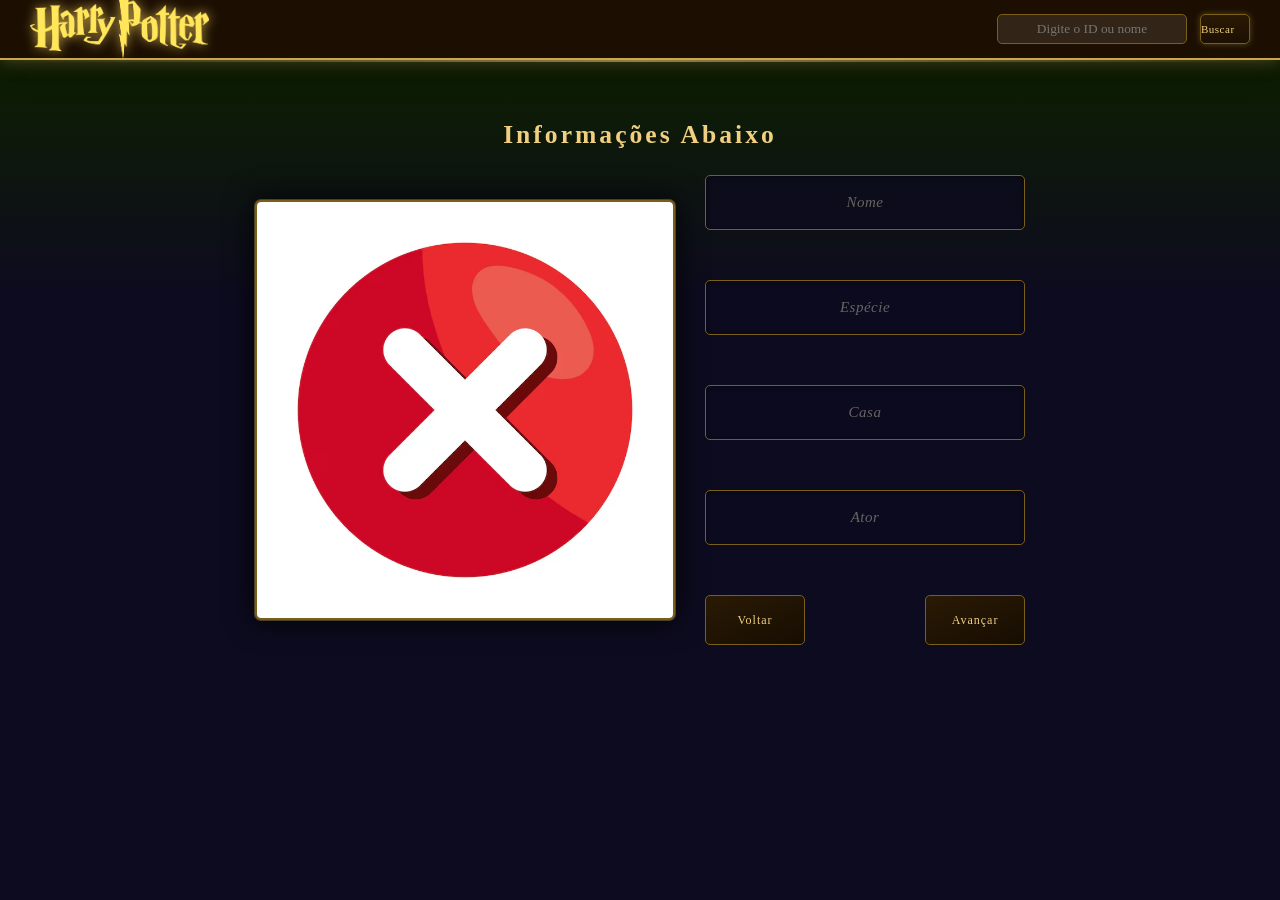
<file: index.html>
<!doctype html>
<html lang="en">
  <head>
    <meta charset="UTF-8" />
    <meta name="viewport" content="width=device-width, initial-scale=1.0" />
    <link rel="stylesheet" href="./css/style.css" />
    <title>API Harry Potter</title>
  </head>
  <body>
    <header>
      <img src="./img/harry-potter-logo.png" alt=" " />
      <nav>
        <input id="quadroB" type="text" placeholder="Digite o ID ou nome" />
        <button id="btnB">Buscar</button>
      </nav>
    </header>
    <main>
      <h2>Informações Abaixo</h2>
      <section>
        <img id="imagePersonagem" src="" alt=" " />
        <article>
          <input id="quadro1" type="text" placeholder="Nome" readonly />
          <input id="quadro2" type="text" placeholder="Espécie" readonly />
          <input id="quadro3" type="text" placeholder="Casa" readonly />
          <input id="quadro4" type="text" placeholder="Ator" readonly />
          <div class="buttons">
            <button id="btnV">Voltar</button>
            <button id="btnA">Avançar</button>
          </div>
        </article>
      </section>
    </main>
    <script src="./js/funcoes.js"></script>
  </body>
</html>
</file>
<file: css/style.css>
*,
*::before,
*::after {
  box-sizing: border-box;
  margin: 0;
  padding: 0;
}

@import url("https://fonts.googleapis.com/css2?family=MedievalSharp&family=Cinzel:wght@400;600;700&family=IM+Fell+English:ital@0;1&display=swap");

:root {
  --ouro: #c9a84c;
  --ouro-claro: #f0d080;
  --ouro-esucro: #7a5f1a;
  --escuro: #0d0b1f;
  --roxo: #1a0a2e;
  --marrom: #6b1a1a;
  --pergaminho: #f5e9c8;
  --pergaminho2: #e8d5a0;
  --brilho: rgba(201, 168, 76, 0.35);
  --sombra: rgba(0, 0, 0, 0.7);
}
body {
  background-color: var(--escuro);
  font-family: "IM Fell English", Georgia, serif;
  color: var(--pergaminho);
}

header {
  display: flex;
  justify-content: space-between;
  align-items: center;
  width: 100%;
  height: 60px;
  padding: 0 20px;
  background-color: #1c0f02;
  border-bottom: 2px solid var(--ouro);
  box-shadow:
    0 2px 16px var(--brilho),
    0 4px 32px var(--sombra);
  position: relative;
  z-index: 10;
}

header::after {
  content: "";
  position: absolute;
  bottom: -4px;
  left: 0;
  right: 0;
  height: 2px;
  background: linear-gradient(
    90deg,
    transparent,
    var(--ouro-claro),
    transparent
  );
  opacity: 0.5;
}

header img {
  display: flex;
  object-fit: cover;
  width: 179px;
  filter: drop-shadow(0 0 6px var(--ouro));
}

header nav {
  display: flex;
  align-items: center;
  height: 30px;
  gap: 8px;
}

header input {
  display: flex;
  text-align: center;
  border-radius: 5px;
  height: 30px;
  margin: 0 5px 0 0;
  background-color: rgba(245, 233, 200, 0.1);
  border: 1px solid var(--ouro-esucro);
  color: var(--pergaminho);
  font-family: "IM Fell English", serif;
  padding: 0 10px;
  transition:
    border-color 0.3s,
    box-shadow 0.3s;
}

header input:focus {
  outline: none;
  border-color: var(--ouro);
  box-shadow: 0 0 8px var(--brilho);
}

input.erro::placeholder {
  color: rgba(245, 233, 200, 0.45);
  font-style: italic;
}

input.erro::placeholder {
  color: #e05555;
}

header button {
  display: flex;
  flex-direction: column;
  justify-content: center;
  text-align: center;
  height: 30px;
  width: 50px;
  border-radius: 5px;
  cursor: pointer;
  background: linear-gradient(180deg, #2a1a04 0%, #1c0f02 100%);
  border: 1px solid var(--ouro-esucro);
  color: var(--ouro-claro);
  font-family: "Cinzel", serif;
  font-size: 11px;
  letter-spacing: 0.5px;
  transition:
    all 0,
    25s ease;
  box-shadow: 0 0 6px var(--brilho);
}

header button:hover {
  background: linear-gradient(180deg, #3d2608 0%, #2a1a04 100%);
  border-color: var(--ouro-claro);
  box-shadow:
    0 0 14px var(--brilho),
    0 0 4px var(--ouro);
  transform: translateY(-1px);
}

/* main */

main {
  display: flex;
  flex-direction: column;
  justify-content: space-between;
  width: 100%;
  height: 100%;
  background-size: cover;
  background-position: center top;
  background-attachment: fixed;
  position: relative;
}

main::before {
  content: "";
  position: absolute;
  inset: 0;
  background: linear-gradient(
    180deg,
    rgba(13, 31, 0.72) 0%,
    rgba(13, 11, 31, 0.55) 40%,
    rgba(13, 11, 31, 0.7) 100%
  );
  pointer-events: none;
  z-index: 0;
}

main > * {
  position: relative;
  z-index: 1;
}

main h2 {
  display: flex;
  justify-content: center;
  margin: 15px 0 0 0;
  margin: 110px 0 0 0;
  color: var(--ouro-claro);
  font-family: "Cinzel", serif;
  font-size: 1.6rem;
  font-weight: 600;
  letter-spacing: 3px;
  text-shadow: 0 0 18px var(--ouro) 0 2px 6px rgba(0, 0, 0, 0.9);
}

section {
  display: flex;
  flex-direction: row;
  justify-content: center;
  align-items: center;
  gap: 40px;
  margin-top: 30px;
}

section img {
  border: 2px solid var(--ouro-esucro);
  width: 600px;
  height: 600px;
  background-color: #050310;
  border-radius: 6px;
  box-shadow:
    0 0 0 1px rgba(201, 168, 76, 0.35),
    0 0 30px rgba(0, 0, 0, 0.9),
    inset 0 0 20px rgba(0, 0, 0, 0.5);
  transition:
    box-shadow 0.4s,
    border-color 0.4s;
}

section img:hover {
  border-color: var(--ouro);
  box-shadow:
    0 0 0 1px rgba(201, 168, 76, 0.4),
    0 0 40px rgba(201, 168, 76, 0.25),
    0 0 80px rgba(0, 0, 0, 0.9);
}

article {
  display: flex;
  flex-direction: column;
  justify-content: center;
  width: 400px;
  gap: 75px;
}

article input {
  border-radius: 5px;
  height: 62px;
  text-align: center;
  background-color: rgba(13, 11, 31, 0.75);
  border: 1px solid var(--ouro-esucro);
  color: var(--pergaminho);
  font-family: "IM Fell English", serif;
  font-size: 15px;
  letter-spacing: 0.5px;
  backdrop-filter: blur(4px);
  transition:
    border-color 0.3s,
    box-shadow 0.3s;
  box-shadow: inset 0 1px 4px rgba(0, 0, 0, 0.5);
}

article input:focus {
  outline: none;
  border-color: var(--ouro);
  box-shadow:
    inset 0 1px 4px rgba(0, 0, 0, 0.5),
    0 0 12px var(--brilho);
}

article input::placeholder {
  color: rgba(245, 233, 200, 0.4);
  font-style: italic;
}

article button {
  display: grid;
  align-items: center;
  border-radius: 5px;
  height: 50px;
  width: 100px;
  gap: 10px;
  cursor: pointer;
  background: linear-gradient(160deg, #2a1a04 0%, #160d02 100%);
  border: 1px solid var(--ouro-esucro);
  color: var(--ouro-claro);
  font-family: "Cinzel", serif;
  font-size: 12px;
  letter-spacing: 1px;
  transition: all 0.25s ease;
  box-shadow: 0 2px 8px rgba(0, 0, 0, 0.6) 0 0 6px rgba(201, 168, 76, 0.1);
}

article button:hover {
  background: linear-gradient(180deg, #3d2608 0%, #2a1a04 100%);
  border-color: var(--ouro-claro);
  color: #fff8dc;
  box-shadow:
    0 4px 16px rgba(0, 0, 0, 0.8),
    0 0 18px var(--brilho),
    0 0 4px var(--ouro);
  transform: translateY(-2px);
}

article button:active {
  transform: translateY(0px);
  box-shadow: 0 1px 4px rgba(0, 0, 0, 0.6);
}

.buttons {
  display: flex;
  flex-direction: row;
  justify-content: space-between;
  gap: 10px;
}

/* mobile */

@media (max-width: 768px) {
  header {
    padding: 0 10px;
    height: auto;
    min-height: 60px;
    flex-wrap: wrap;
    gap: 8px;
    padding: 8px 10px;
  }

  header img {
    width: 120px;
  }

  header nav {
    flex: 1;
    justify-content: flex-end;
    height: auto;
  }

  header input {
    width: 100%;
    max-width: 160px;
    font-size: 13px;
  }

  header button {
    width: 60px;
    font-size: 13px;
    justify-content: center;
  }

  main h2 {
    margin-top: 20px;
    font-size: 1.2rem;
  }

  section {
    flex-direction: column;
    gap: 20;
    margin-top: 20px;
    padding: 0 16px;
  }

  section img {
    width: 100%;
    max-width: 100%;
    height: 280px;
  }

  article {
    width: 100%;
    gap: 20px;
  }

  article input {
    height: 50px;
    font-size: 14px;
  }

  article button {
    height: 44px;
    width: 100%;
    font-size: 14px;
  }

  .buttons {
    gap: 12px;
  }
}

/* tablet */

@media (min-width: 769px) and (max-width: 1024px) {
  header {
    padding: 0 20px;
  }

  header img {
    width: 150px;
  }

  header input {
    max-width: 200px;
  }

  main h2 {
    margin-top: 40px;
    font-size: 1.4rem;
  }

  section {
    flex-direction: column;
    gap: 30px;
    margin-top: 25px;
    padding: 0 30px;
  }

  section img {
    width: 100%;
    max-width: 500px;
    gap: 400px;
  }

  article {
    width: 100%;
    max-width: 500px;
    gap: 40px;
  }

  article input {
    height: 55px;
    font-size: 15px;
  }

  article button {
    height: 46px;
    width: 120px;
    font-size: 15px;
  }
}

/* notebook */

@media (min-width: 1025px) and (max-width: 1440px) {
  header {
    padding: 0 30px;
  }

  main h2 {
    margin-top: 60px;
  }

  section {
    gap: 30px;
    margin-top: 25px;
  }

  section img {
    width: 420px;
    height: 420px;
  }

  article {
    width: 320px;
    gap: 50px;
  }

  article input {
    height: 55px;
  }
}

@media (max-height: 600px) {
  main h2 {
    margin-top: 10px;
    font-size: 1.1rem;
  }

  section {
    flex-direction: row;
    margin-top: 10px;
    gap: 20px;
    padding: 0 20px;
    align-items: flex-start;
  }

  section img {
    width: 280px;
    height: 280px;
  }

  article {
    gap: 20px;
    width: 280px;
  }

  article input {
    height: 44px;
    font-size: 13px;
  }

  article button {
    height: 38px;
    font-size: 12px;
  }
}

@media (max-height: 430px) {
  main h2 {
    margin-top: 10px;
    font-size: 1rem;
    letter-spacing: 1px;
  }
  section {
    flex-direction: row;
    margin-top: 8px;
    gap: 14px;
    padding: 0 14px;
  }

  section img {
    width: 200px;
    height: 200px;
  }

  article {
    gap: 12px;
    width: 220px;
  }

  article input {
    height: 38px;
    font-size: 12px;
  }

  article button {
    height: 34px;
    font-size: 11px;
  }

  header {
    height: 46px;
    min-height: 46px;
  }

  header img {
    width: 100px;
  }
}
</file>
